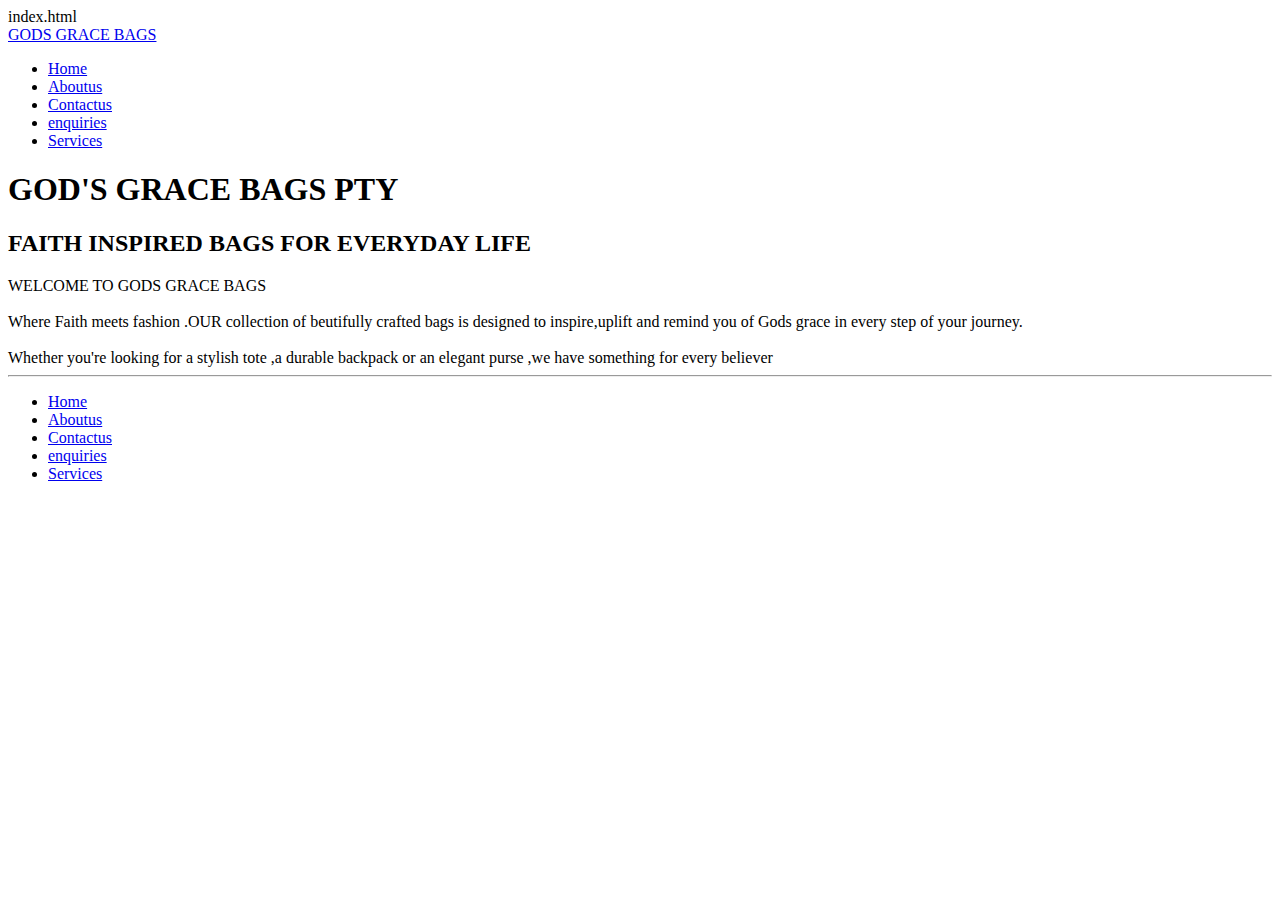
<file: index.html>
index.html  
<html>  
    <head>
      <meta charset="UTF-8">
      <title>God's Grace Bags</title>
    </head> 
    <nav class="navbar">
      <div class="navdiv">
      <div class="logo"><a href="#"> GODS GRACE BAGS</a>
        <ul>
         <li><a href="index.html">Home</a></li>
          <li><a href="aboutus.html">Aboutus</a></li>
         <li><a href="contactus2.html"> Contactus</a></li> 
          <li><a href="enquiries.html">enquiries</a></li>
         <li><a href="services2.html">Services</a></li> 
          
        </ul>
  
      </div>
  
      </div>
  
  <h1>GOD'S GRACE BAGS  PTY</h1>  

  <h2>FAITH INSPIRED BAGS FOR EVERYDAY LIFE</h2>  
  
  <P1>WELCOME TO GODS GRACE BAGS</P1> <br>
  <br>
  <p2>Where Faith meets fashion .OUR collection of beutifully crafted bags is designed to inspire,uplift
    and remind you of Gods grace in every step of your journey.<br>
  </p2> <br>
  <p3>Whether you're looking for a stylish tote ,a durable backpack or an elegant purse ,we have something for every believer</p3>
  <br>
  <img src"images/handbag-444171_640(1).jpg> 
  <br>



    <footer>
      <hr> 
      <ul>
        <li><a href="index.html">Home</a></li>
         <li><a href="aboutus.html">Aboutus</a></li>
        <li><a href="contactus2.html"> Contactus</a></li> 
         <li><a href="enquiries.html">enquiries</a></li>
        <li><a href="services2.html">Services</a></li> 
         
       </ul>

      
    </footer>
  

</body>


    </head>  









</html>
</file>
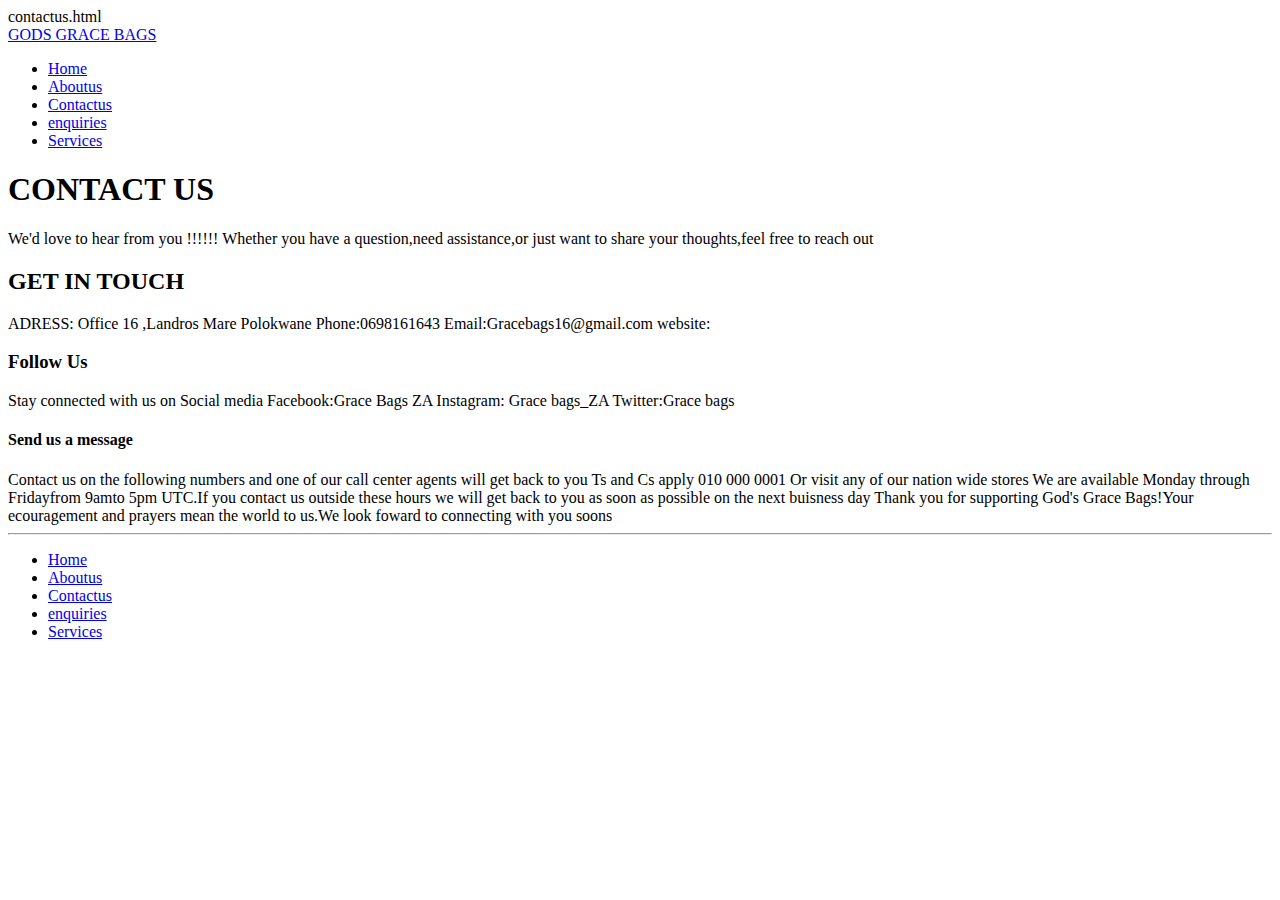
<file: contactus2.html>
contactus.html
<html> 
    <head>
     <body>
        <nav class="navbar">
            <div class="navdiv">
            <div class="logo"><a href="#"> GODS GRACE BAGS</a>
              <ul>
               <li><a href="index.html">Home</a></li>
                <li><a href="aboutus.html">Aboutus</a></li>
               <li><a href="contactus2.html"> Contactus</a></li> 
                <li><a href="enquiries.html">enquiries</a></li>
               <li><a href="services2.html">Services</a></li> 
              </ul>
        
            </div>
        

            </div>
        
        
        
        


        <h1>CONTACT US</h1> 
        <p1>We'd love to hear from you !!!!!!</p1>

        <p2>Whether you have a question,need assistance,or just want to share your thoughts,feel free to reach out</p2>

        <h2>GET IN TOUCH</h2>  

        <p3>ADRESS: Office 16 ,Landros Mare Polokwane </p3>
        <p4>Phone:0698161643</p4> 
        <p5>Email:Gracebags16@gmail.com</p5>
        <p6>website:</p6> 
        
        <h3>Follow Us </h3> 
        <p7>Stay connected with us on Social media </p7>
        <p8>Facebook:Grace Bags ZA</p8> 
        <p9>Instagram: Grace bags_ZA</p9>
        <p10>Twitter:Grace bags</p10>  

        <h4>Send us a message</h4>  

        <p11>Contact us on the following numbers and one of our call center agents will get back to you Ts and Cs apply</p11> 
        <p12>010 000 0001</p12> 
        <p13> Or visit any of our nation wide stores</p13> 
        <p14>We are available Monday through Fridayfrom 9amto 5pm UTC.If you contact us outside these hours
            we will get back to you as soon as possible on the next buisness day
        </p14> 

        <p15>Thank you for supporting God's Grace Bags!Your ecouragement and prayers mean the world to us.We look foward 
            to connecting with you soons
        </p15> 
        <footer>
            <hr> 
            <ul>
              <li><a href="index.html">Home</a></li>
               <li><a href="aboutus.html">Aboutus</a></li>
              <li><a href="contactus2.html"> Contactus</a></li> 
               <li><a href="enquiries.html">enquiries</a></li>
              <li><a href="services2.html">Services</a></li> 
               
             </ul>
      
            
          </footer>



     </body>
    </head>
</html>
</file>
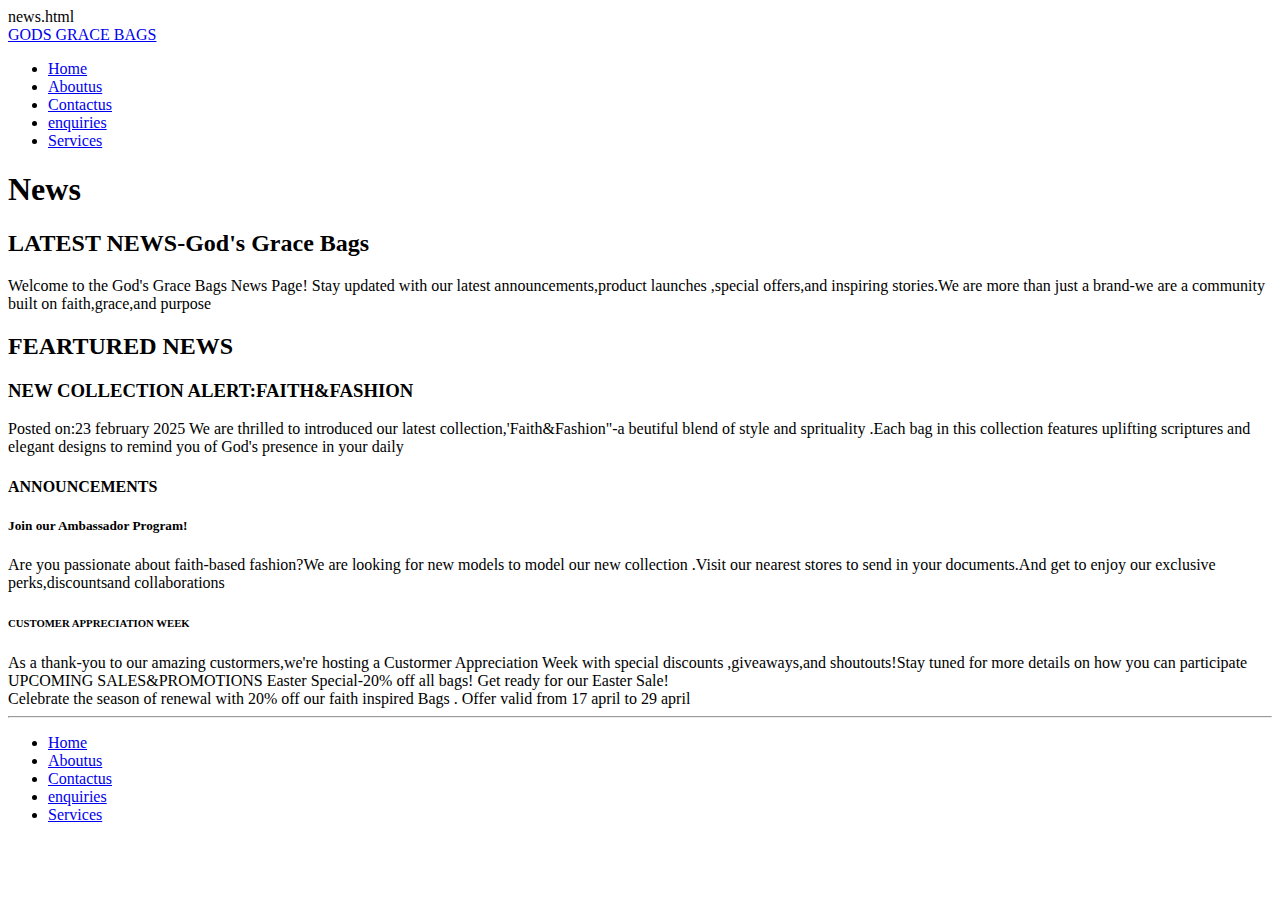
<file: enquiries.html>
news.html 
<html>
    <head> 
        <body> 
            <nav class="navbar">
                <div class="navdiv">
                <div class="logo"><a href="#"> GODS GRACE BAGS</a>
                  <ul>
                   <li><a href="index.html">Home</a></li>
                    <li><a href="aboutus.html">Aboutus</a></li>
                   <li><a href="contactus2.html"> Contactus</a></li> 
                    
                      <li><a href="enquiries.html">enquiries</a></li>
                   <li><a href="services2.html">Services</a></li> 
                  </ul>
            
                </div>

            
                </div>
            
            
            
            
            <h1>News</h1> 
            <h2>LATEST NEWS-God's Grace Bags</h2> 
            <p1>Welcome to the God's Grace Bags News Page! Stay updated with our latest announcements,product launches
                ,special offers,and inspiring stories.We are more than just a brand-we are a community built on faith,grace,and 
                purpose
            </p1> 
             
            <h2>FEARTURED NEWS</h2>

            <h3>NEW COLLECTION ALERT:FAITH&FASHION</h3>

            <p2>Posted on:23 february 2025</p2> 
            <p3>We are thrilled to introduced our latest collection,'Faith&Fashion"-a beutiful blend of style and sprituality
                .Each bag in this collection features uplifting scriptures and elegant designs to remind you of God's presence
                in your daily 

            </p3>

            <h4>ANNOUNCEMENTS</h4>

            <h5>Join our Ambassador Program!</h5>

            <p4>Are you passionate about faith-based fashion?We are looking for new models to model our new collection 
                .Visit our nearest stores to send in your documents.And get to enjoy our exclusive perks,discountsand collaborations 
            
            </p4> 

            <h6>CUSTOMER APPRECIATION WEEK</h6> 

            <p5>As a thank-you to our amazing custormers,we're hosting a Custormer Appreciation Week with special discounts
                ,giveaways,and shoutouts!Stay tuned for more details on how you can participate
            </p5>


            <h7>UPCOMING SALES&PROMOTIONS</h7>

            <p6>Easter Special-20% off all bags!</p6>

            <p7>Get ready for our Easter Sale!<br> Celebrate the season of renewal with 20% off our faith inspired Bags
            . Offer valid from 17 april to 29 april </p7> 

<footer>
      <hr> 
      <ul>
        <li><a href="index.html">Home</a></li>
         <li><a href="aboutus.html">Aboutus</a></li>
        <li><a href="contactus2.html"> Contactus</a></li> 
         <li><a href="enquiries.html">enquiries</a></li>
        <li><a href="services2.html">Services</a></li> 
         
       </ul>

      
    </footer>

            

        </body>
    </head>
</html>
</file>
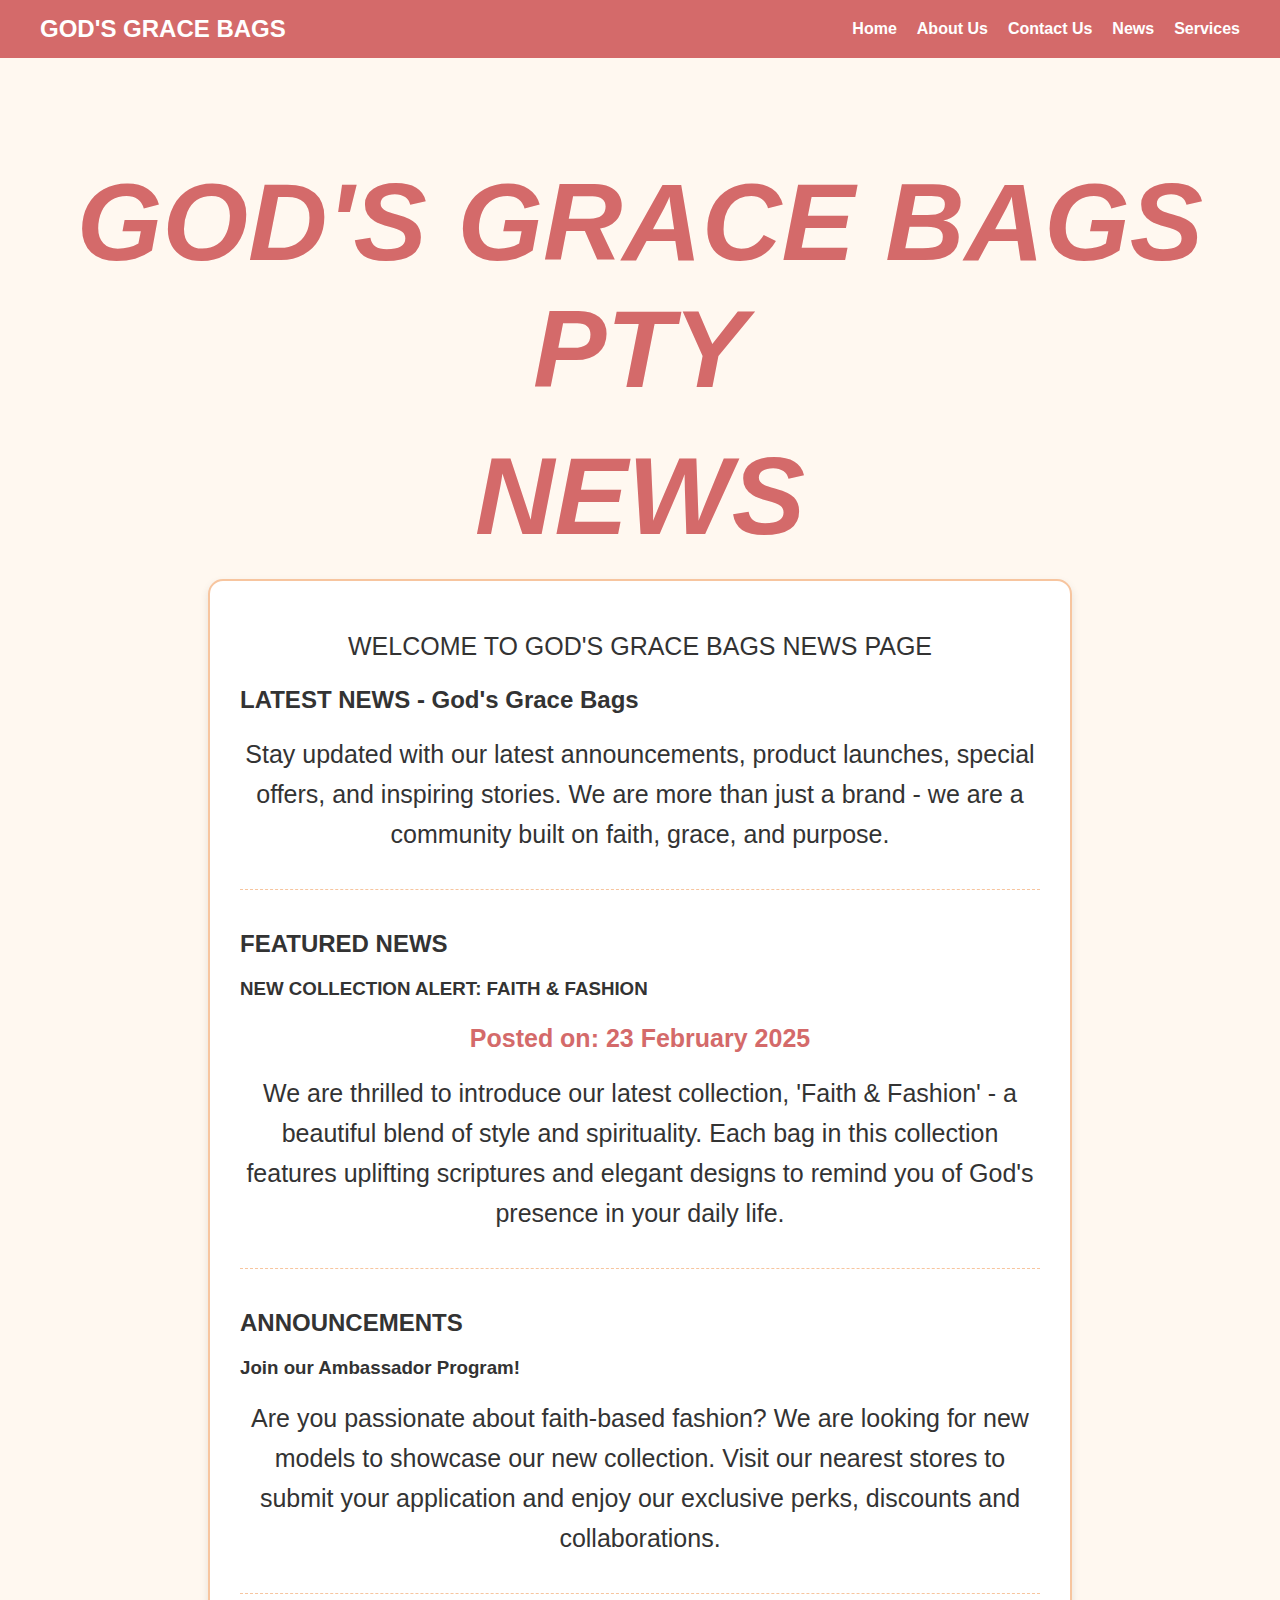
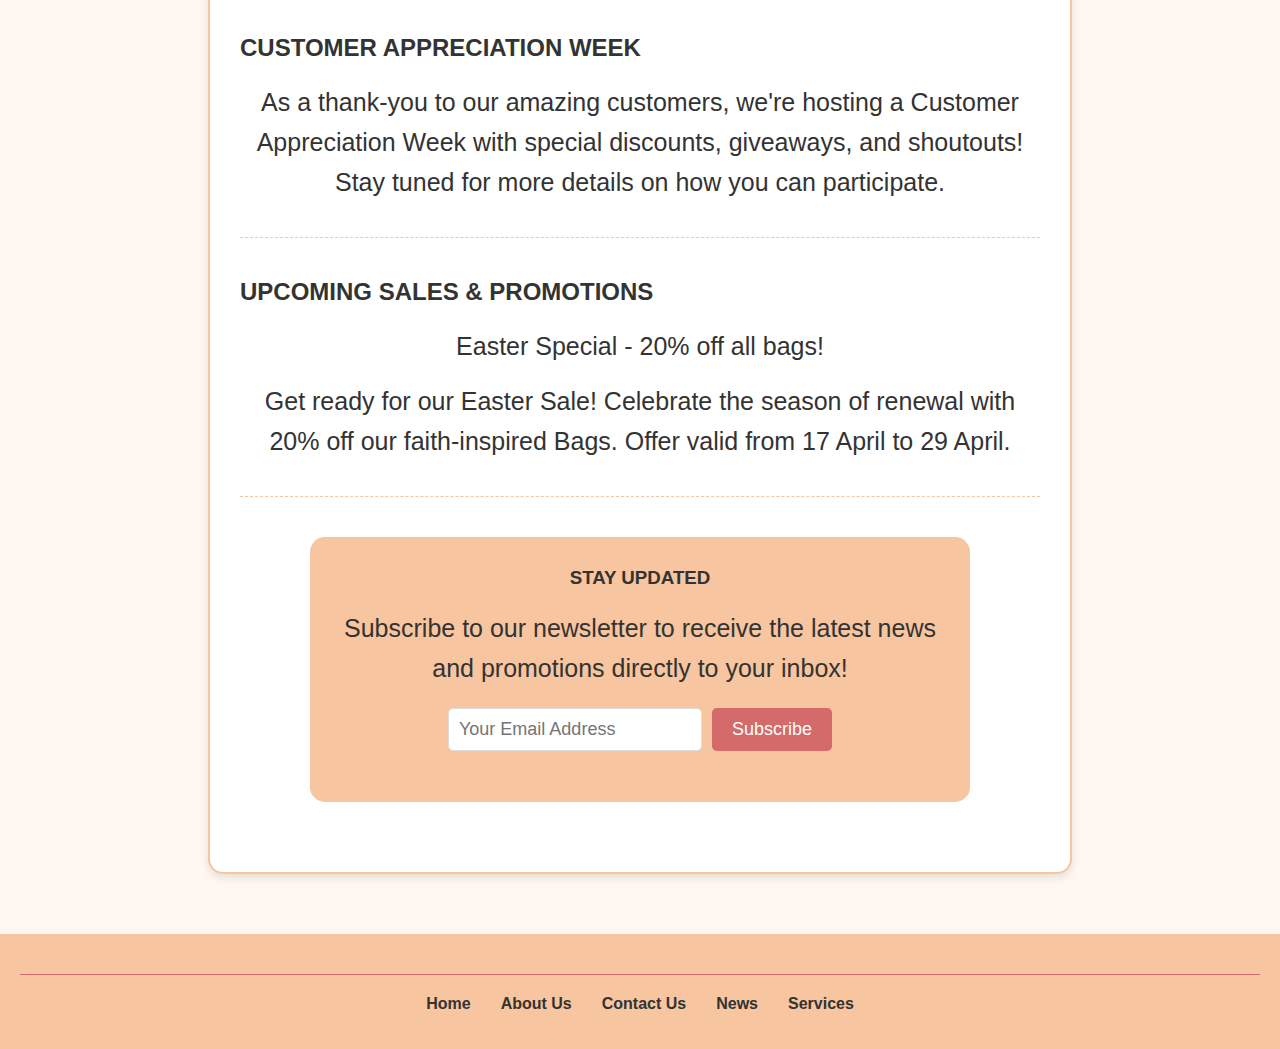
<file: news2.html>
news.html 


<!DOCTYPE html>
<html lang="en">
<head>
    <meta charset="UTF-8">
    <meta name="viewport" content="width=device-width, initial-scale=1.0">
    <title>News - God's Grace Bags</title>
    <style>
        body {
            font-family: 'Segoe UI', Tahoma, Geneva, Verdana, sans-serif;
            background-color: #fff8f0;
            color: #333;
            margin: 0;
            padding: 0;
        }
        /* Fixed Navbar */
        nav {
            background-color: #d46a6a;
            overflow: hidden;
            position: fixed;
            width: 100%;
            top: 0;
            z-index: 1000;
            padding: 15px 0;
            transition: all 0.3s;
        }
        .nav-container {
            display: flex;
            justify-content: space-between;
            align-items: center;
            padding: 0 20px;
            max-width: 1200px;
            margin: 0 auto;
        }
        .logo {
            font-size: 24px;
            font-weight: bold;
        }
        .logo a {
            text-decoration: none;
            color: white;
        }
        .nav-links {
            list-style: none;
            margin: 0;
            padding: 0;
            display: flex;
        }
        .nav-links li {
            margin-left: 20px;
        }
        .nav-links a {
            text-decoration: none;
            color: white;
            font-weight: bold;
            transition: all 0.3s;
            padding: 5px 0;
            position: relative;
        }
        .nav-links a:hover {
            color: #f7c59f;
        }
        .nav-links a::after {
            content: '';
            position: absolute;
            width: 0;
            height: 2px;
            bottom: 0;
            left: 0;
            background-color: #f7c59f;
            transition: width 0.3s;
        }
        .nav-links a:hover::after {
            width: 100%;
        }
        /* Main Content */
        .content {
            margin-top: 100px;
            padding: 20px;
        }
        h1 {
            font-size: 110px;
            font-style: oblique;
            text-align: center;
            margin: 20px 0;
            color: #d46a6a;
        }
        .news-box {
            background-color: #fff;
            border: 2px solid #f7c59f;
            border-radius: 15px;
            padding: 30px;
            max-width: 800px;
            margin: 0 auto 40px;
            box-shadow: 0 4px 8px rgba(0,0,0,0.1);
        }
        p {
            font-size: 25px;
            margin: 15px 0;
            line-height: 1.6;
            text-align: center;
        }
        .news-item {
            margin-bottom: 40px;
            padding-bottom: 20px;
            border-bottom: 1px dashed #f7c59f;
            transition: all 0.3s;
        }
        .news-item:hover {
            transform: translateY(-5px);
        }
        .news-item:last-child {
            border-bottom: none;
        }
        .news-date {
            font-weight: bold;
            color: #d46a6a;
        }
        /* Footer */
        footer {
            background-color: #f7c59f;
            padding: 20px;
            text-align: center;
        }
        .footer-links {
            list-style: none;
            padding: 0;
            display: flex;
            justify-content: center;
            flex-wrap: wrap;
        }
        .footer-links li {
            margin: 0 15px;
        }
        .footer-links a {
            text-decoration: none;
            color: #333;
            font-weight: bold;
            transition: all 0.3s;
        }
        .footer-links a:hover {
            color: #d46a6a;
        }
        hr {
            border: 0;
            height: 1px;
            background-color: #d46a6a;
            margin: 20px 0;
        }
        /* Newsletter Signup */
        .newsletter {
            background-color: #f7c59f;
            padding: 30px;
            border-radius: 15px;
            margin: 40px auto;
            max-width: 600px;
            text-align: center;
        }
        .newsletter h3 {
            margin-top: 0;
        }
        .newsletter-form {
            display: flex;
            justify-content: center;
            flex-wrap: wrap;
        }
        .newsletter-form input {
            padding: 10px;
            font-size: 18px;
            border: 1px solid #ddd;
            border-radius: 5px;
            margin: 5px;
            min-width: 250px;
        }
        .newsletter-form button {
            background-color: #d46a6a;
            color: white;
            border: none;
            padding: 10px 20px;
            font-size: 18px;
            border-radius: 5px;
            cursor: pointer;
            margin: 5px;
            transition: all 0.3s;
        }
        .newsletter-form button:hover {
            background-color: #c55a5a;
        }
        /* Mobile Responsive */
        @media (max-width: 900px) {
            h1 {
                font-size: 60px;
            }
            p {
                font-size: 20px;
            }
            .nav-container {
                flex-direction: column;
            }
            .nav-links {
                margin-top: 15px;
            }
            .nav-links li {
                margin: 0 10px;
            }
            .newsletter-form {
                flex-direction: column;
                align-items: center;
            }
        }
        @media (max-width: 500px) {
            h1 {
                font-size: 40px;
            }
            p {
                font-size: 18px;
            }
        }
    </style>
</head>
<body>
    <!-- Fixed Navbar -->
    <header>
        <nav id="mainNav">
            <div class="nav-container">
                <div class="logo">
                    <a href="index.html">GOD'S GRACE BAGS</a>
                </div>
                <ul class="nav-links">
                    <li><a href="index.html">Home</a></li>
                    <li><a href="aboutus.html">About Us</a></li>
                    <li><a href="contactus2.html">Contact Us</a></li>
                    <li><a href="news2.html">News</a></li>
                    <li><a href="services2.html">Services</a></li>
                </ul>
            </div>
        </nav>
    </header>

    <!-- Main Content -->
    <div class="content">
        <h1>GOD'S GRACE BAGS PTY</h1>
        <h1>NEWS</h1>

        <div class="news-box">
            <p>WELCOME TO GOD'S GRACE BAGS NEWS PAGE</p>
            
            <div class="news-item">
                <h2>LATEST NEWS - God's Grace Bags</h2>
                <p>Stay updated with our latest announcements, product launches, special offers, and inspiring stories. We are more than just a brand - we are a community built on faith, grace, and purpose.</p>
            </div>

            <div class="news-item">
                <h2>FEATURED NEWS</h2>
                <h3>NEW COLLECTION ALERT: FAITH & FASHION</h3>
                <p class="news-date">Posted on: 23 February 2025</p>
                <p>We are thrilled to introduce our latest collection, 'Faith & Fashion' - a beautiful blend of style and spirituality. Each bag in this collection features uplifting scriptures and elegant designs to remind you of God's presence in your daily life.</p>
            </div>

            <div class="news-item">
                <h2>ANNOUNCEMENTS</h2>
                <h3>Join our Ambassador Program!</h3>
                <p>Are you passionate about faith-based fashion? We are looking for new models to showcase our new collection. Visit our nearest stores to submit your application and enjoy our exclusive perks, discounts and collaborations.</p>
            </div>

            <div class="news-item">
                <h2>CUSTOMER APPRECIATION WEEK</h2>
                <p>As a thank-you to our amazing customers, we're hosting a Customer Appreciation Week with special discounts, giveaways, and shoutouts! Stay tuned for more details on how you can participate.</p>
            </div>

            <div class="news-item">
                <h2>UPCOMING SALES & PROMOTIONS</h2>
                <p>Easter Special - 20% off all bags!</p>
                <p>Get ready for our Easter Sale! Celebrate the season of renewal with 20% off our faith-inspired Bags. Offer valid from 17 April to 29 April.</p>
            </div>

            <div class="newsletter">
                <h3>STAY UPDATED</h3>
                <p>Subscribe to our newsletter to receive the latest news and promotions directly to your inbox!</p>
                <form class="newsletter-form" id="newsletterForm">
                    <input type="email" placeholder="Your Email Address" required>
                    <button type="submit">Subscribe</button>
                </form>
            </div>
        </div>
    </div>

    <!-- Footer -->
    <footer>
        <hr>
        <ul class="footer-links">
            <li><a href="index.html">Home</a></li>
            <li><a href="aboutus.html">About Us</a></li>
            <li><a href="contactus2.html">Contact Us</a></li>
            <li><a href="news2.html">News</a></li>
            <li><a href="services2.html">Services</a></li>
        </ul>
    </footer>

    <script>
        // Navigation verification
        document.querySelectorAll('nav a, footer a').forEach(link => {
            link.addEventListener('click', function() {
                console.log(`Navigating to: ${this.getAttribute('href')}`);
                // Default navigation behavior will occur
            });
        });

        // Newsletter form submission
        document.getElementById('newsletterForm').addEventListener('submit', function(e) {
            e.preventDefault();
            const email = this.querySelector('input').value;
            alert(`Thank you for subscribing with ${email}! You'll now receive our latest updates.`);
            this.reset();
        });

        // Welcome message
        window.addEventListener('load', () => {
            console.log("News page loaded successfully");
            alert("Welcome to God's Grace Bags News!");
        });
    </script>
</body>
</html>
</file>
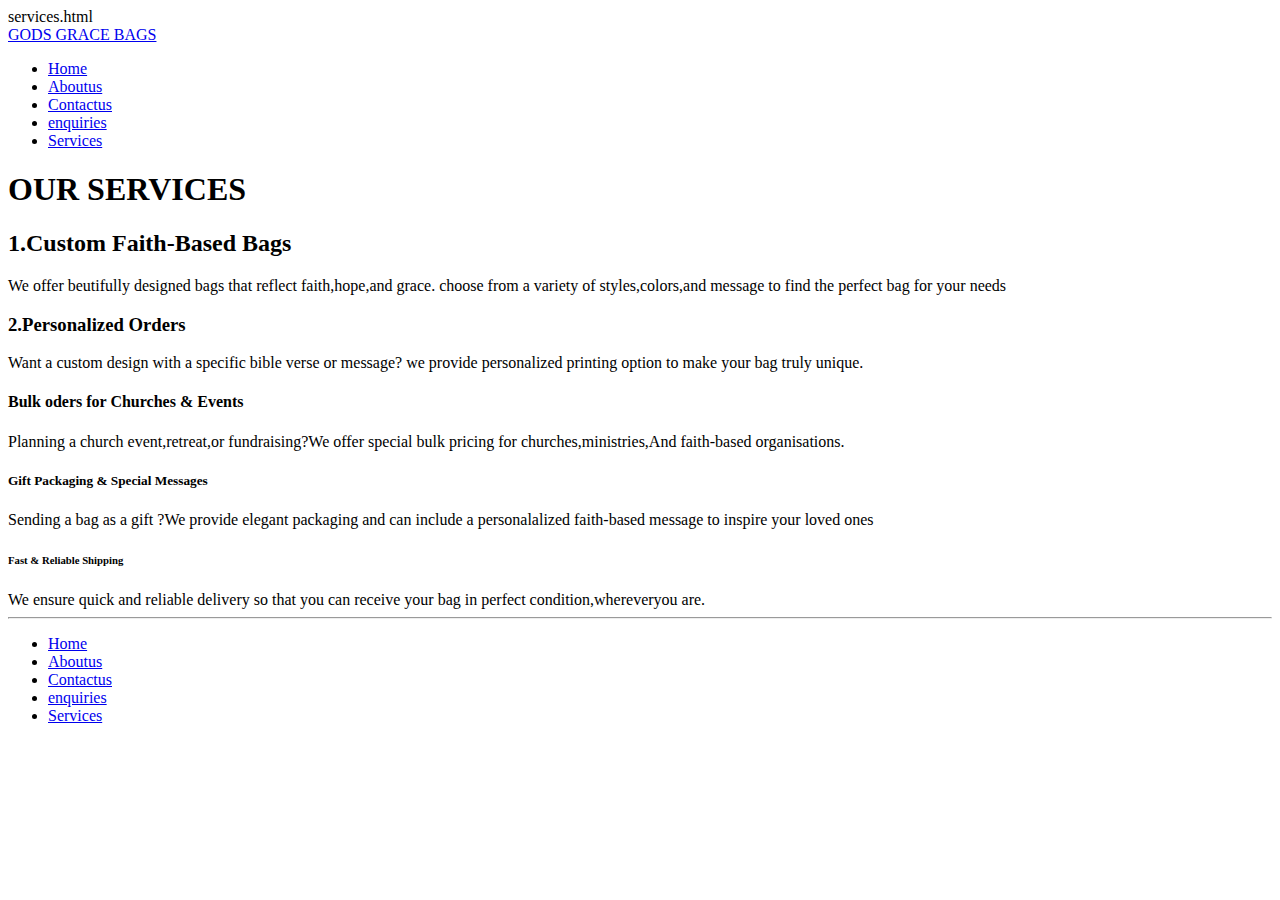
<file: services2.html>
services.html
<html>
    <head>
        <body> 
            <nav class="navbar">
                <div class="navdiv">
                <div class="logo"><a href="#"> GODS GRACE BAGS</a>
                  <ul>
                   <li><a href="index.html">Home</a></li>
                    <li><a href="aboutus.html">Aboutus</a></li>
                   <li><a href="contactus2.html"> Contactus</a></li> 
                    <li><a href="enquiries.html">enquiries</a></li>
                   <li><a href="services2.html">Services</a></li> 
                  </ul>
            
                </div>
            
                </div>
            
            
            
            
            <h1>OUR SERVICES</h1> 
            
            <h2>1.Custom Faith-Based Bags</h2> 
            <p1 >We offer beutifully designed bags that reflect faith,hope,and grace.
                choose from a variety of styles,colors,and message to find the perfect bag for your needs
            </p1>

            <h3>2.Personalized Orders</h3> 
            <p2>Want a custom design with a specific bible verse or message? we provide personalized printing option to make
                your bag truly unique.
            </p2>
            
            <h4>Bulk oders for Churches & Events</h4>

            <p3>Planning a church event,retreat,or fundraising?We offer special bulk pricing for churches,ministries,And
                faith-based organisations.
            </p3> 

            <h5 >Gift Packaging & Special Messages</h5> 
            <p4>Sending a bag as a gift ?We provide elegant packaging and can include a personalalized faith-based message to inspire 
                your loved ones</p4>

                <h6>Fast & Reliable Shipping</h6> 
                <p5> We ensure quick and reliable delivery so that you can receive your bag in perfect condition,whereveryou are.</p5>

                <footer>
                    <hr> 
                    <ul>
                      <li><a href="index.html">Home</a></li>
                       <li><a href="aboutus.html">Aboutus</a></li>
                      <li><a href="contactus2.html"> Contactus</a></li> 
                       <li><a href="enquiries.html">enquiries</a></li>
                      <li><a href="services2.html">Services</a></li> 
                       
                     </ul>
              
                    
                  </footer>

</body>
    </head>
</html>
</file>
